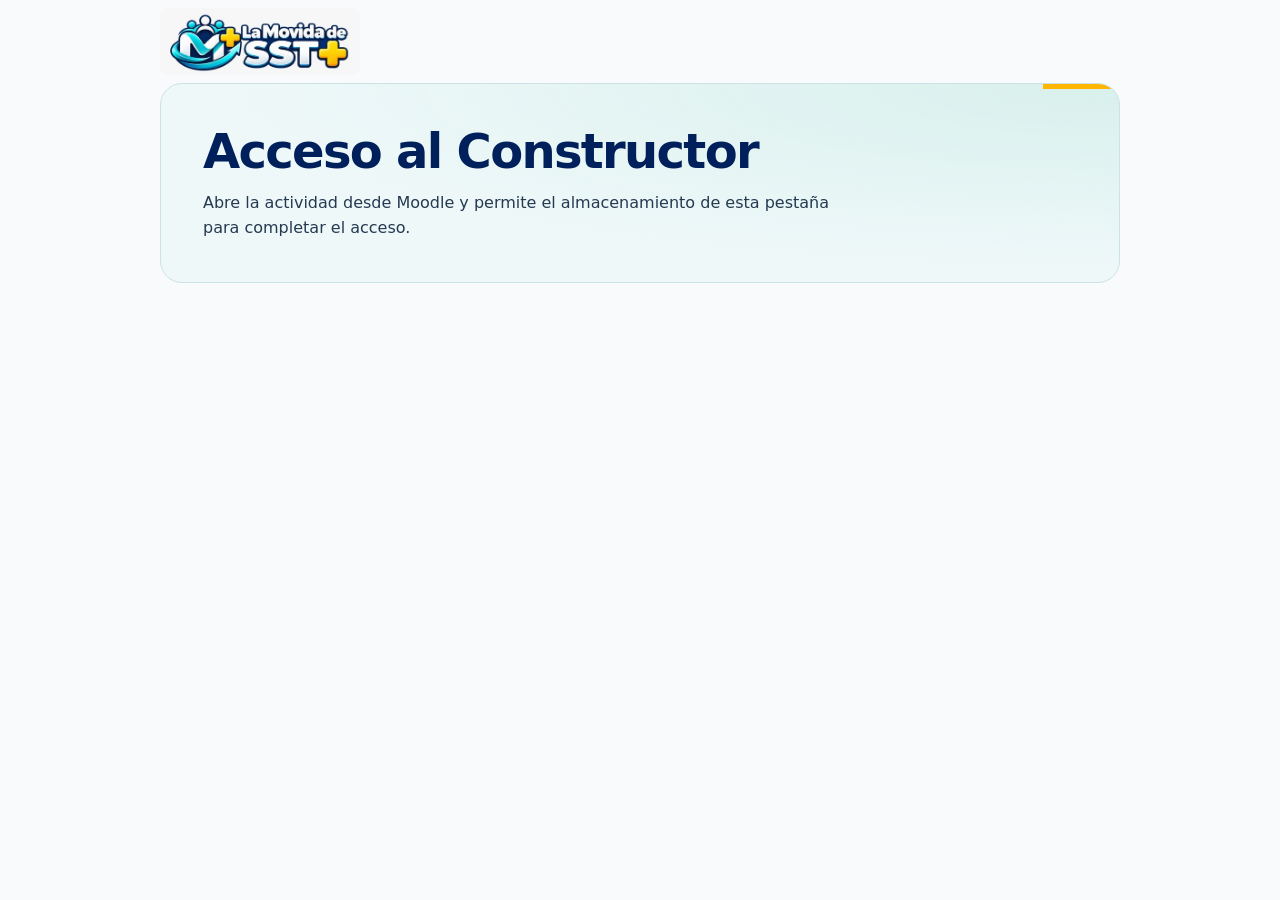
<file: lti-access.html>
<!doctype html>
<html lang="es">
<head>
  <meta charset="utf-8">
  <meta name="viewport" content="width=device-width,initial-scale=1">
  <meta name="referrer" content="strict-origin">
  <meta http-equiv="Content-Security-Policy" content="default-src 'none'; script-src 'self'; style-src 'self'; img-src 'self'; form-action https://edeydaueyxilutczhazm.supabase.co https://movidasst.org; base-uri 'none'">
  <title>Acceso desde Moodle · Constructor de PSST</title>
  <link rel="stylesheet" href="assets/lti.css?v=exposicion-1">
  <script type="module" src="assets/lti-access.mjs?v=bound-1"></script>
</head>
<body>
  <main class="shell">
    <header class="masthead"><img class="brand" src="assets/lti-logo.jpg" alt="La Movida de SST+" width="220" height="73"></header>
    <section class="hero"><h1>Acceso al Constructor</h1><p id="access-status" role="status">Vinculando esta pestaña con Moodle…</p></section>
  </main>
</body>
</html>
</file>
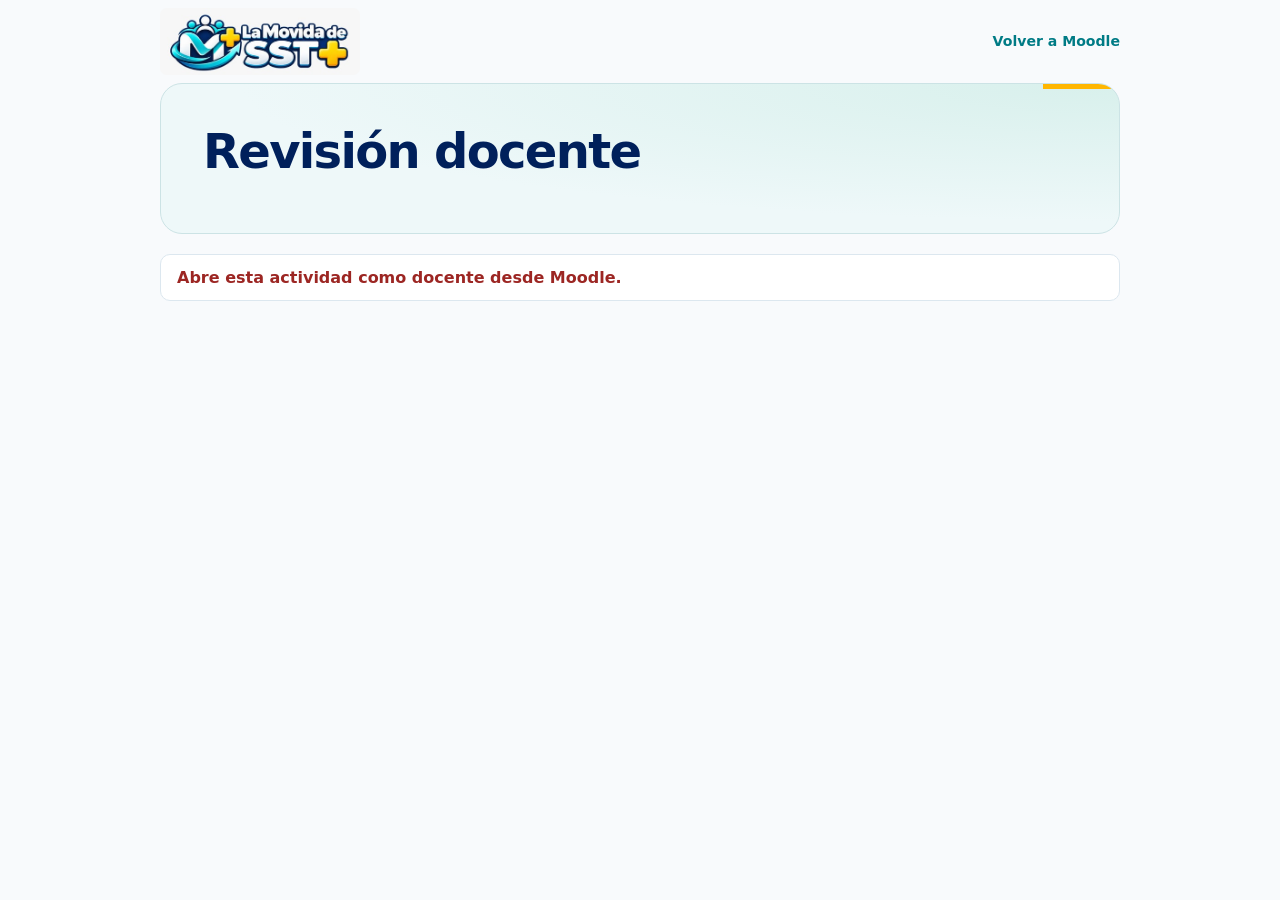
<file: lti-teacher.html>
<!doctype html>
<html lang="es">
<head>
  <meta charset="utf-8">
  <meta name="viewport" content="width=device-width,initial-scale=1">
  <meta name="referrer" content="no-referrer">
  <meta http-equiv="Content-Security-Policy" content="default-src 'none'; img-src 'self'; script-src 'self'; style-src 'self'; connect-src https://edeydaueyxilutczhazm.supabase.co; base-uri 'none'; form-action 'none'">
  <title>Revisión docente · Constructor de PSST</title>
  <link rel="stylesheet" href="assets/lti.css?v=project-2">
  <script src="assets/lti-teacher.mjs?v=acompanamiento-1" type="module"></script>
</head>
<body class="teacher-body">
  <div class="shell">
    <header class="masthead">
      <img class="brand" src="assets/lti-logo.jpg" alt="La Movida de SST+" width="220" height="73">
      <a class="back" href="https://movidasst.org/course/view.php?id=154">Volver a Moodle</a>
    </header>
    <main>
      <div class="hero"><h1>Revisión docente</h1><p id="module"></p></div>
      <p id="teacher-status" class="startup" role="status" aria-live="polite">Verificando el acceso desde Moodle…</p>
      <section id="teacher-list" class="card teacher-card" hidden>
        <h2>Entregas</h2>
        <p class="teacher-metrics" id="teacher-counts"></p>
        <div class="teacher-filters"><label>Estado<select id="delivery-state">
          <option value="">Todas las entregas</option><option value="unreviewed">Por revisar</option>
          <option value="draft">Revisión en borrador</option><option value="pending">Pendientes en Moodle</option>
          <option value="sent">Nota publicada</option></select></label>
          <label>Buscar por proyecto o cuenta<input id="delivery-search" type="search"></label></div>
        <label>Proyecto y revisión<select id="delivery-select"></select></label>
        <p id="empty" hidden>Aún no hay entregas en esta actividad.</p>
      </section>
      <section id="teacher-detail" class="card teacher-card" hidden>
        <h2 id="delivery-title"></h2>
        <p id="delivery-info"></p>
        <details class="module-details"><summary>Comprobaciones automáticas</summary><ul id="auto-checks"></ul></details>
        <details class="module-details"><summary>Contenido de la entrega</summary><div id="snapshot"></div></details>
        <p id="previous-inputs" hidden>Esta entrega anterior conserva sus campos originales. Las nuevas entregas del Módulo 4 incluyen además las fuentes de los módulos anteriores.</p>
        <button type="button" id="download-review" hidden>Descargar entrega en Word</button>
        <form id="teacher-rubric">
          <h2>Rúbrica técnica</h2>
          <p>Asigna de 0 a 10 por criterio. Usa 0 cuando falta evidencia, 5 cuando la evidencia es parcial y 10 cuando es completa y está sustentada.</p>
          <div id="criteria" class="fields"></div>
          <label>Retroalimentación<textarea name="feedback" required maxlength="4000"></textarea></label>
          <p id="grade-total" aria-live="polite"></p>
          <p id="grade-sync"></p><p id="grade-verify-status" role="status"></p>
          <button type="button" id="grade-verify" hidden>Consultar nota en Moodle</button>
          <a class="back" href="https://movidasst.org/grade/report/grader/index.php?id=154" target="_blank" rel="noopener noreferrer">Libro de calificaciones</a>
          <div class="actions"><button type="submit" id="review-save">Guardar borrador de revisión</button>
          <button type="button" id="review-publish" hidden>Publicar nota en Moodle</button></div>
        </form>
      </section>
    </main>
  </div>
</body>
</html>
</file>
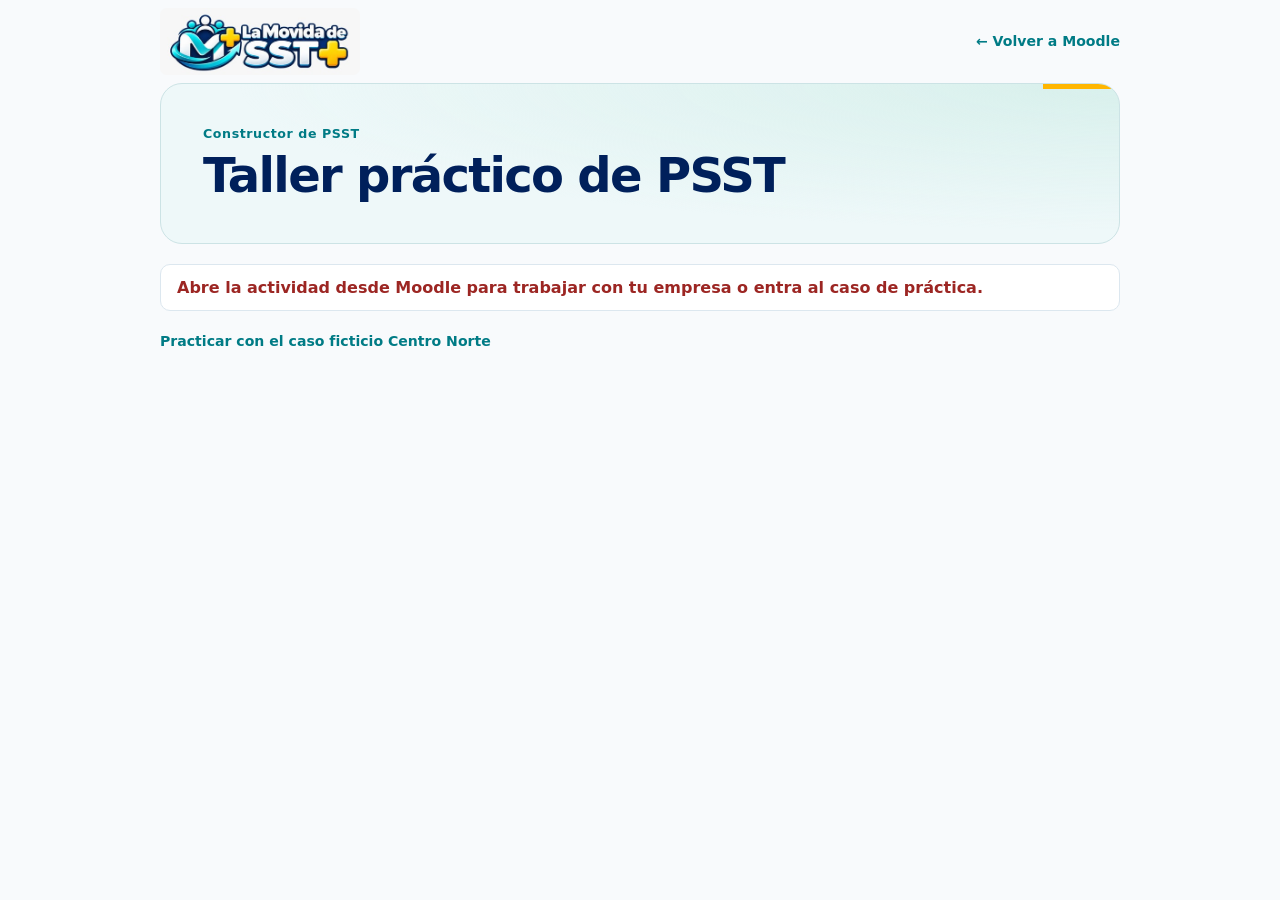
<file: lti.html>
<!doctype html>
<html lang="es">
<head>
  <meta charset="utf-8">
  <meta name="viewport" content="width=device-width,initial-scale=1">
  <meta name="referrer" content="no-referrer">
  <meta http-equiv="Content-Security-Policy" content="default-src 'none'; img-src 'self'; script-src 'self'; style-src 'self'; connect-src https://edeydaueyxilutczhazm.supabase.co; base-uri 'none'; form-action 'none'">
  <title>Constructor de PSST</title>
  <link rel="stylesheet" href="assets/vendor/frappe-gantt/frappe-gantt.css">
  <link rel="stylesheet" href="assets/lti.css?v=gantt-1">
  <script src="assets/lti.mjs?v=iperc-listas-1" type="module"></script>
</head>
<body>
  <div class="shell">
    <header class="masthead">
      <img class="brand" src="assets/lti-logo.jpg" alt="La Movida de SST+" width="220" height="73">
      <a class="back" href="https://movidasst.org/course/view.php?id=154">← Volver a Moodle</a>
    </header>
    <main>
      <div class="hero">
        <p class="eyebrow">Constructor de PSST</p>
        <h1>Taller práctico de PSST</h1>
        <p class="workspace" id="workspace" hidden></p>
      </div>
      <p id="startup" class="startup" role="status" aria-live="polite">Verificando el acceso desde Moodle…</p>
      <p id="practice-entry" hidden><a href="?practica=m1" class="back">Practicar con el caso ficticio Centro Norte</a></p>
      <form id="draft" hidden>
        <section id="practice-panel" class="card builder-panel" hidden aria-label="Caso ficticio">
          <h2>Caso de práctica · Centro Norte</h2>
          <p>Usa datos ficticios. Los avances de práctica se guardan en esta pestaña y quedan separados de las entregas del curso.</p>
          <nav class="actions" aria-label="Módulos de práctica">
            <a href="?practica=m1">1 · Observar el trabajo</a><a href="?practica=m2">2 · Evaluar riesgos</a>
            <a href="?practica=m3">3 · Preparar planes</a><a href="?practica=m4">4 · Integrar el PSST</a>
          </nav>
        </section>
        <div class="receipt" id="receipt" hidden aria-live="polite">
          <p class="receipt-title" id="receipt-title"></p>
          <p id="receipt-detail"></p>
          <button type="button" id="refresh-grade-status">Actualizar estado de la nota</button>
          <div class="actions"><button type="button" id="export-archive" hidden>Descargar Word de la versión entregada</button>
            <button type="button" id="export-archive-package" hidden>Descargar ZIP de la versión entregada</button></div>
        </div>

        <details class="field-workshop">
          <summary>Ejemplo completo · Despacho de mercancía</summary>
          <p>Caso ficticio para consultar mientras elaboras el PSST de tu empresa.</p>
          <ol>
            <li><strong>Módulo 1.</strong> Registra T-01, traslado de pedidos a carga. Recorre la ruta con preparadores y transportista. Documenta el cruce en el croquis E-01 y registra las correcciones de quienes realizan la tarea.</li>
            <li><strong>Módulo 2.</strong> Vincula R-01 con T-01. Describe el posible atropello, los puestos expuestos y el control observado. Si falta comprobar cómo funciona la demarcación durante el relevo, registra quién lo verificará y cuándo.</li>
            <li><strong>Módulo 3.</strong> Programa la separación de rutas en el plan de despacho. Asigna responsable y fechas. Comprueba durante los relevos que peatones y equipos usan rutas separadas.</li>
            <li><strong>Módulo 4.</strong> Registra el acuerdo de rutas y horarios con el transportista en el capítulo VII. Antes de entregar, verifica la cadena T-01, R-01, medida del plan y criterio de eficacia. Si falta acordar la franja de descarga, registra la brecha con responsable y plazo.</li>
          </ol>
        </details>
        <section id="tutorial-overview" class="module-start" aria-label="Guía del módulo"></section>
        <div id="step-controls" class="step-controls" hidden>
          <button type="button" class="quiet-button" id="step-overview">← Guía del módulo</button>
          <p id="step-status" role="status" aria-live="polite"></p>
          <details id="step-menu">
            <summary>Ver todos los pasos</summary>
            <ol id="step-nav"></ol>
          </details>
        </div>

        <fieldset id="m1-mesa" class="card" data-module="m1">
          <legend>Mesa de trabajo y alcance</legend>
          <div id="project-fields" class="fields"></div>
          <div class="step-help">
            <p><strong>Qué hacer.</strong> Define quiénes participan y en qué centro, áreas y turnos trabajarán.</p>
            <p><strong>Por qué importa.</strong> El alcance y la asignación de roles orientan la cobertura y dejan trazabilidad.</p>
            <details><summary>Ejemplo y referencia</summary>
              <p>Centro A · recepción y despacho · equipo de campo y trabajadores de ambos turnos.</p><p class="reference">Reglamento Parcial, art. 81. Guía, capítulos I y III.</p>
            </details>
          </div>
          <p class="section-guide">Delimita dónde harán el levantamiento y cómo se repartirá el trabajo.</p>
          <div class="fields">
            <label>Centro de trabajo<input name="alcance.centro" maxlength="200" placeholder="Planta principal"></label>
            <label>Área, turno y alcance<input name="alcance.area" maxlength="300" placeholder="Recepción de materiales · turno diurno"></label>
            <label class="wide">Integrantes, roles y acuerdos de la mesa<textarea name="mesa.organizacion" maxlength="3000" placeholder="Indica quién coordina, quién observa, quién registra y qué actividad acordaron levantar."></textarea></label>
          </div>
          <section class="organization-builder" aria-labelledby="organization-title">
            <h2 id="organization-title">Organigrama</h2>
            <p>Escribe el nombre de la máxima autoridad. Usa <strong>Agregar debajo</strong> en cada cargo para incorporar las áreas o cargos que le reportan.</p>
            <div class="organization-layout">
              <div class="row-editor" data-editor="estructura"><div data-rows></div>
                <button type="button" data-add>Agregar máxima autoridad</button>
              </div>
              <section class="organization-preview" aria-labelledby="organization-preview-title">
                <h3 id="organization-preview-title">Vista del organigrama</h3>
                <div id="organization-view"></div>
                <button type="button" id="download-org" hidden>Descargar organigrama gráfico (SVG)</button>
              </section>
            </div>
            <details id="organization-support" class="module-details">
              <summary>Importar cargos o anotar el soporte del SSST</summary>
              <p>Pega nombres desde tu documento o abre un archivo TXT. Pon un cargo por línea y usa dos espacios por cada nivel.</p>
              <label>Lista de cargos<textarea id="organization-outline" maxlength="16000" placeholder="Dirección general&#10;  Operaciones&#10;    Despacho&#10;  SSST"></textarea></label>
              <div class="actions"><label class="outline-file">Abrir archivo TXT<input type="file" id="organization-file" accept=".txt,text/plain"></label>
              <button type="button" id="organization-import">Agregar cargos de la lista</button></div>
              <p id="organization-import-status" role="status"></p>
              <label>Referencia del organigrama o estructura del SSST<textarea name="alcance.organigrama" maxlength="500" placeholder="Ej. Organigrama ORG-01, marzo de 2027. El SSST reporta a la Dirección y coordina con el CSSL."></textarea></label>
            </details>
          </section>
        </fieldset>
        <fieldset id="m1-generalidades" class="card" data-module="m1">
          <legend>Redacta las generalidades</legend>
          <p>Usa la información de la entidad y del centro. Completa los datos del centro. En el módulo 4 redactarás la política y los objetivos del PSST con base en el IPERC y los planes.</p>
          <div data-chapter="1"></div>
        </fieldset>
        <fieldset id="m1-inventario" class="card" data-module="m1">
          <legend>Proceso productivo y procesos de trabajo</legend>
          <p class="section-guide">Primero describe qué recibe tu empresa, qué hace y qué bien o servicio entrega. Después usa «Agregar proceso de trabajo vinculado» para registrar cada proceso, por ejemplo recepción o despacho. Desde cada proceso agrega sus tareas observadas.</p>
          <div class="row-editor" data-editor="productivos"><div data-rows></div><button type="button" data-add>Describir el proceso productivo del centro</button></div>
          <div class="step-help">
            <p><strong>Qué hacer.</strong> Describe una vez el proceso productivo del centro. Después identifica cada proceso de trabajo: un conjunto de actividades relacionadas que tiene un inicio, transforma un objeto o presta atención a un sujeto y entrega un resultado. Nómbralo y explica dónde comienza y termina.</p>
            <p><strong>Por qué importa.</strong> El inventario conecta el proceso productivo con el trabajo observado en cada área.</p>
            <details><summary>Ejemplo y referencia</summary>
              <p>Ejemplo: la distribución de mercancía es el proceso productivo. Uno de sus procesos de trabajo es la recepción: empieza al llegar la carga y termina al registrar su ingreso. El objeto son las cajas; el medio es el carro; la actividad incluye descargar y comprobar cantidades. La supervisión asigna el turno, los auxiliares descargan y el encargado registra. Almacenamiento y despacho se describen en fichas propias.</p><p class="reference">NT-04-2023, art. 14.1. Guía e instrumento, capítulo III.</p>
            </details>
          </div>
          <div id="flow-view"></div><button type="button" id="download-flow" hidden>Descargar diagrama en Word</button>
          <details class="module-details builder-panel">
            <summary>Detallar el diagrama por etapas</summary>
            <p>Agrega etapas si necesitas indicar el área, la entrada y la salida de cada una. Puedes ordenarlas con «Subir» y «Bajar».</p>
            <div class="row-editor" data-editor="mapa"><div data-rows></div><button type="button" data-add>Agregar etapa al mapa</button></div>
          </details>
          <div class="row-editor" data-editor="procesos"><div data-rows></div><button type="button" data-add>Agregar proceso de trabajo</button></div>
        </fieldset>
        <fieldset id="m1-proceso" class="card" data-module="m1">
          <legend>Etapas y tareas</legend>
          <div class="step-help">
            <p><strong>Qué hacer.</strong> Agrega las tareas de cada proceso y selecciona el proceso al que pertenecen.</p>
            <p><strong>Por qué importa.</strong> El vínculo sitúa cada observación en su etapa y permite retomarla al evaluar riesgos.</p>
            <details><summary>Ejemplo y referencia</summary>
              <p>T-01 Descarga y T-02 Traslado a estantería se vinculan con P-01 Recepción.</p><p class="reference">NT-04-2023, art. 14.1 y 14.2. Guía e instrumento, capítulo III.</p>
            </details>
          </div>
          <p class="section-guide">Sigue el proceso desde su entrada hasta su salida y selecciona una etapa para observar en detalle.</p>
                    <details class="module-details"><summary>Ficha de campo participativa · cómo conversar en el puesto</summary>
            <p>Acuerda con quien realiza la tarea un momento para observarla. Identifica proceso, tarea, fecha, turno, puesto y fuente.</p>
            <ol><li><strong>Observar.</strong> «Muéstrame cómo empieza esta tarea y cómo sabes que terminó». Anota qué se hace, sobre qué o quién y con qué medios.</li>
            <li><strong>Conversar.</strong> «¿Quién hace cada parte? ¿Qué cambia cuando llega más trabajo o cambia el turno?». Registra lo que aporta la persona.</li>
            <li><strong>Devolver.</strong> Lee tu descripción y pregunta «¿Qué cambiarías o qué me faltó ver?». Anota la confirmación o corrección, ajusta la descripción y deja lo pendiente para otra observación.</li></ol>
            <a download="Ficha_de_campo_PSST.pdf" href="[data-uri]">Descargar ficha de campo en PDF · 1 página</a>
          </details>
          <div class="row-editor" data-editor="tareas"><div data-rows></div><button type="button" data-add>Agregar tarea</button></div>
          <details class="module-details">
            <summary>Ficha de levantamiento anterior</summary>
<div class="fields">
            <label>Proceso piloto<input name="flujo.proceso" maxlength="200" placeholder="Recepción y almacenamiento de materiales"></label>
            <label>Referencia al mapa o diagrama de flujo<input name="flujo.referencia" maxlength="500" placeholder="E01 · Diagrama de recepción"></label>
            <label class="wide">Secuencia del proceso<textarea name="flujo.secuencia" maxlength="4000" placeholder="Recepción → verificación → traslado → almacenamiento. Indica entradas, etapas y salidas según lo observado."></textarea></label>
            <label class="wide">Etapa y tarea seleccionada<input name="tarea.etapa" maxlength="200" placeholder="Traslado de materiales · movimiento hasta estantería"></label>
            <label class="wide">Cómo se ejecuta la tarea<textarea name="tarea.descripcion" maxlength="6000" placeholder="Describe los pasos reales, quién interviene, qué materiales y equipos usa y qué cambia entre turnos o situaciones."></textarea></label>
          </div>
                  </details>
        </fieldset>
        <fieldset id="m1-participacion" class="card" data-module="m1">
          <legend>Participación de los trabajadores</legend>
          <details class="field-workshop">
            <summary>Guía para recoger y usar los aportes</summary>
            <p><strong>Observa y contrasta el trabajo real.</strong> Recorre con quienes ejecutan la tarea. Incluye puestos, turnos y condiciones diferentes, como relevo, limpieza, mantenimiento y cambios de ritmo. Pregunta «¿qué cambia aquí?» y «¿qué hace difícil aplicar el procedimiento?». Escribe qué viste, qué te contaron y qué falta contrastar.</p>
<p><strong>Devuelve y sistematiza.</strong> Lee la descripción a quienes participaron. Conserva las diferencias entre turnos y registra la corrección acordada. Codifica cada aporte y relaciónalo con proceso, tarea, grupo y evidencia. Usa la ficha de campo y registra el resultado en «Aportes, acuerdos y puntos por verificar».</p>
<p><strong>Art. 14.1.2 y 14.2.1.</strong> Documenta el aporte de quienes trabajan y el acta de identificación del proceso de trabajo con participación del CSSL.</p>
            <button type="button" data-participation-format>Descargar hoja de participación en Word</button>
            <p><a href="https://tugacetaoficial.com/leyes/resolucion-n-648-norma-tecnica-programa-de-seguridad-y-salud-en-el-trabajo-nt04-2023/" target="_blank" rel="noopener noreferrer">Consultar NT-04-2023</a></p>
          </details>
          <div class="step-help">
            <p><strong>Qué hacer.</strong> Registra cómo consultaste a quienes ejecutan las tareas y documenta la asamblea cuando corresponda.</p>
            <p><strong>Por qué importa.</strong> La experiencia de los trabajadores permite contrastar la descripción y respaldar su validación.</p>
            <details><summary>Ejemplo y referencia</summary>
              <p>E02 · El turno nocturno indicó que también recibe materiales devueltos.</p><p class="reference">NT-04-2023, arts. 7, 8 y 14.1.3.</p>
            </details>
          </div>
          <p class="section-guide">Registra cómo consultaste a quienes realizan la tarea y qué información aportaron al levantamiento.</p>
          <div class="fields">
            <label>Método y fecha de participación<input name="mesa.metodo" maxlength="300" placeholder="Conversación durante el recorrido · 03/12/2026"></label>
            <label>Referencia al registro de participación<input name="mesa.referencia" maxlength="500" placeholder="E02 · Minuta o registro de aportes"></label>
            <label class="wide">Asamblea general y evidencia de validación<textarea name="mesa.asamblea" maxlength="3000" placeholder="Fecha, referencia del acta, número de trabajadores de nómina y asistencia o aprobación registrada. Si está pendiente, indícalo."></textarea></label>
            <label class="wide">Aportes, acuerdos y puntos por verificar<textarea name="mesa.aportes" maxlength="6000" placeholder="Resume qué aclararon o corrigieron los trabajadores y qué quedó pendiente de confirmar."></textarea></label>
          </div>
        </fieldset>
        <fieldset id="m1-evidencias" class="card" data-module="m1">
          <legend>Bitácora y evidencias</legend>
          <div class="step-help">
            <p><strong>Qué hacer.</strong> Relaciona cada hallazgo con su fuente y deja por escrito lo que aún falta verificar.</p>
            <p><strong>Por qué importa.</strong> El equipo podrá reconstruir qué se observó y con qué respaldo.</p>
            <details><summary>Ejemplo y referencia</summary>
              <p>E03 · Recorrido del 03/12 · croquis de recepción · pendiente validar el turno nocturno.</p><p class="reference">NT-04-2023, art. 14. Guía e instrumento, capítulo III.</p>
            </details>
          </div>
          <p class="section-guide">Relaciona lo observado con su fuente y deja preparado lo que revisarás en el Módulo 2.</p>
          <div class="fields">
            <label>Referencia a la bitácora<input name="bitacora.referencia" maxlength="500" placeholder="E03 · Bitácora de visitas"></label>
            <label>Horas de trabajo documentadas<input name="bitacora.horas" type="number" min="0" step="any"></label>
            <label class="wide">Registro de evidencias<textarea name="bitacora.evidencias" maxlength="4500" placeholder="Código, fecha, fuente y qué respalda. Puedes referenciar observaciones, minutas, croquis o videos del proceso de trabajo."></textarea></label>
            <label class="wide">Pendientes para el Módulo 2<textarea name="bitacora.pendientes" maxlength="3000" placeholder="Indica qué etapa, condición o información queda por revisar y cómo planeas verificarla."></textarea></label>
          </div>
          <div class="row-editor" data-editor="campo"><div data-rows></div><button type="button" data-add>Agregar registro de campo</button></div>
          <p id="field-hours" class="reference" aria-live="polite"></p>
        </fieldset>

        <fieldset class="card" data-module="m2" hidden disabled>
          <legend>Alcance y método</legend>
          <div class="step-help">
            <p><strong>Qué hacer.</strong> Indica qué procesos revisarás y con qué método valorarás sus riesgos.</p>
            <p><strong>Por qué importa.</strong> El alcance y el método permiten interpretar y comparar las valoraciones de manera consistente.</p>
            <details><summary>Ejemplo y referencia</summary>
              <p>Se revisan recepción y despacho. La valoración queda pendiente si falta medir la exposición.</p><p class="reference">LOPCYMAT, art. 62. Reglamento Parcial, art. 82.</p>
            </details>
          </div>
          <p><strong>Entregable.</strong> Matriz con hallazgos codificados (R-01, R-02…), evidencia y evaluaciones pendientes. Usa esos códigos en el Módulo 3.</p>
          <p class="reference">LOPCYMAT, art. 62. Reglamento Parcial, art. 82. NT-04-2023, art. 14.</p>
          <div class="fields">
            <label>Proceso y alcance<input name="m2.etapa" maxlength="300" required></label>
            <label>Método de evaluación empleado<input name="m2.metodo" maxlength="300" placeholder="Instrumento, versión y criterios aplicados"></label>
            <label class="wide">Observaciones generales<textarea name="m2.procesos" maxlength="4000" placeholder="Registra cómo identificaste los procesos peligrosos y quiénes participaron."></textarea></label>
          </div>
        </fieldset>
        <fieldset class="card" data-module="m2" hidden disabled>
          <legend>Matriz inicial de riesgos</legend>
          <div class="step-help">
            <p><strong>Qué hacer.</strong> Agrega cada hallazgo por separado y selecciona la tarea de M1 cuando esté disponible.</p>
            <p><strong>Por qué importa.</strong> Así podrás justificar qué exposición se observó, qué control existe y qué acción corresponde.</p>
            <details><summary>Ejemplo y referencia</summary>
              <p>R-01 · T-02 · cruce de equipo móvil y peatones · croquis E01 · validar en segundo turno.</p><p class="reference">NT-04-2023, art. 14. Instrumento, capítulo III.</p>
            </details>
          </div>
          <p class="section-guide">Agrega una fila por hallazgo. Registra los controles que observaste y lo que queda pendiente de verificar.</p>
          <details class="module-details"><summary>Ficha de evaluación</summary>
            <p>Registra la tarea, la condición observada y las personas expuestas. Identifica los controles, sustenta la valoración y documenta qué queda por medir. Al elegir una medida, considera primero el control en la fuente.</p>
            <a href="https://medicinalaboraldevenezuela.com.ve/archivo/LOPCYMAT.pdf#page=32" target="_blank" rel="noopener noreferrer">Consultar LOPCYMAT, art. 62</a>
          </details>
          <details class="module-details"><summary>Estado de las tareas evaluadas</summary>
            <p>Registra qué tareas ya revisaste y qué falta verificar. Usa códigos de evidencia y evita datos personales en las referencias.</p>
            <div class="row-editor" data-editor="verificacion"><div data-rows></div><button type="button" data-add>Agregar revisión de tarea</button></div>
          </details>
          <template id="iperc-guide">
            <details class="field-workshop">
              <summary>Evaluar esta tarea paso a paso</summary>
              <p>Usa la matriz 5 × 5 de La Movida con ISO 45002:2023 como orientación. Selecciona probabilidad y consecuencia de 1 a 5. El Constructor calcula P × C para el riesgo inicial y el residual. Consulta los descriptores y niveles en la <a href="https://pp.movidasst.com/" target="_blank" rel="noopener noreferrer">aplicación IPERC del curso</a>.</p>
              <p>Describe el proceso, la tarea y el elemento de trabajo. Distingue proceso peligroso, peligro, evento y exposición. Sustenta P y C con evidencia. Identifica el factor de protección y reevalúa con la misma escala. El residual se considera previsto hasta verificar la eficacia del control.</p>
              <details><summary>Ejemplo resuelto · Cruce en despacho</summary>
                <p>Durante el relevo, un montacargas y dos preparadores comparten un cruce. El posible daño es un atropello. En el recorrido de la mañana se observó una línea pintada. Para el relevo todavía falta verificar si evita la coincidencia.</p>
                <p>En este ejemplo, el método de la empresa considera prioritaria una trayectoria compartida con posible lesión grave cuando se confirma que las personas y el equipo coinciden. El SSST observa el relevo y documenta esa coincidencia en E-02. Con ese dato justifica la prioridad. Si aún no ha observado el relevo, deja pendiente la valoración y programa la observación.</p>
                <p>Medida propuesta: separar físicamente las rutas. Criterio de eficacia: en los relevos observados después del cambio, peatones y equipos circulan por rutas separadas. Registrar turnos y resultados, y revisar la medida si persiste algún cruce.</p>
              </details>
            </details>
          </template>
          <div id="risk-help"></div>
          <div id="incoming-tasks" class="builder-panel"></div>
          <div class="row-editor" data-editor="m2"><div data-rows></div><button type="button" data-add>Agregar riesgo</button></div>
          <section class="builder-panel" id="exposure-panel" aria-labelledby="exposure-title">
            <h2 id="exposure-title">Puestos de trabajo y personas expuestas</h2>
            <p>Registra una fila por hallazgo, puesto, área y turno. Distingue personal propio, contratistas, visitantes u otros grupos cuando corresponda.</p>
            <details class="field-workshop">
              <summary>Cómo contar a las personas expuestas</summary>
              <ol><li>Abre la tarea de origen y confirma qué puestos realizan el trabajo o pueden estar expuestos en esa zona.</li>
                <li>Confirma cuántas personas hay por puesto y turno con el responsable, el reparto de turnos o la observación. Si falta el dato, deja la cantidad pendiente y registra a quién consultar.</li>
                <li>Describe con qué frecuencia y por cuánto tiempo ocurre la exposición. Una persona puede figurar en más de un hallazgo, así que estas cantidades no se suman como dotación general.</li></ol>
              <p><strong>Ejemplo.</strong> R-01 · Despacho · Relevo. Preparadores de pedidos: 4 personas del turno de mañana. Transportistas contratistas: 2 personas durante el relevo. Registra ambos grupos en filas distintas y documenta la fuente.</p>
              <p><a href="https://www.iso.org/es/contents/data/standard/07/66/76619.html" target="_blank" rel="noopener noreferrer">ISO 45002:2023 · Orientación</a> ·
              <a href="https://tugacetaoficial.com/leyes/resolucion-n-648-norma-tecnica-programa-de-seguridad-y-salud-en-el-trabajo-nt04-2023/" target="_blank" rel="noopener noreferrer">NT-04-2023 · Artículo 14</a></p>
            </details>
            <div class="row-editor" data-editor="expuestos"><div data-rows></div><button type="button" data-add>Agregar puesto o grupo expuesto</button></div>
          </section>
          <details class="module-details">
            <summary>Matriz de una versión anterior o archivo de referencia</summary>
            <label>Referencia o matriz previa<textarea name="m2.matriz" maxlength="8000"></textarea></label>
            <label>Evaluaciones pendientes<textarea name="m2.pendientes" maxlength="3000"></textarea></label>
            <label>Referencias de campo y participación<textarea name="m2.evidencia" maxlength="2000"></textarea></label>
          </details>
        </fieldset>

        <fieldset id="m2-cierre" class="card" data-module="m2" hidden disabled>
          <legend>Prepara el cierre del diagnóstico</legend>
          <details class="field-workshop">
            <summary>Guía para recoger y usar los aportes</summary>
            <p><strong>Consulta por puesto y turno.</strong> Presenta el escenario y la evidencia a quienes realizan la tarea. Pregunta si cambian la exposición o los controles. Registra qué dato corrigieron y si cambió una prioridad. Usa los códigos de tarea, hallazgo y aporte.</p>
<p><strong>Validación y constancia.</strong> Para la información del diagnóstico, registra la asamblea general con trabajadores y delegados y la aprobación por el 50 % + 1 de la nómina general, conforme al art. 14.1.3. Documenta convocatoria, nómina a la fecha, asistencia, votos a favor, resultado y referencia del acta. Los aportes técnicos y el registro de la decisión de la asamblea tienen sus propios soportes.</p>
            <button type="button" data-participation-format>Descargar hoja de participación en Word</button>
            <p><a href="https://tugacetaoficial.com/leyes/resolucion-n-648-norma-tecnica-programa-de-seguridad-y-salud-en-el-trabajo-nt04-2023/" target="_blank" rel="noopener noreferrer">Consultar NT-04-2023</a></p>
          </details>
          <p>Usa la descripción de M1 y la matriz de este módulo para preparar la validación. Si todavía falta la asamblea, registra el estado y quién dará seguimiento.</p>
          <div class="fields">
            <label class="wide">Resumen de hallazgos y prioridades<textarea name="m2.sintesis" maxlength="2400" placeholder="Indica los códigos que requieren atención inmediata y los que necesitan verificación antes de planificar."></textarea></label>
            <label class="wide">Validación del diagnóstico<textarea name="m2.validacionDiagnostico" maxlength="2400" placeholder="Registra fecha, acta, nómina general, asistencia y resultado de aprobación si constan. Si está pendiente, indica responsable y fecha prevista."></textarea></label>
          </div>
          <div id="diagnosis-summary"></div>
        </fieldset>

        <fieldset class="card" data-module="m3" hidden disabled>
          <legend>Ficha del plan · Artículo 17</legend>
          <details class="field-workshop">
            <summary>Guía para recoger y usar los aportes</summary>
            <p><strong>Diseña la medida con quienes la aplicarán.</strong> Recorre la tarea con personal de los turnos afectados y revisa alternativas con los delegados. Pregunta qué impediría aplicar la medida y cómo se comprobaría. Incorpora en la ficha el código del aporte, el cambio introducido y la evidencia esperada.</p>
<p><strong>Arts. 17 y 18.</strong> Registra por separado la revisión y aprobación de los planes por el CSSL y los delegados. En inspecciones incorpora los participantes previstos por la norma. En monitoreo de riesgos documenta la intervención del CSSL. En vigilancia de la salud registra la participación de los delegados y usa información agregada.</p>
            <button type="button" data-participation-format>Descargar hoja de participación en Word</button>
            <p><a href="https://tugacetaoficial.com/leyes/resolucion-n-648-norma-tecnica-programa-de-seguridad-y-salud-en-el-trabajo-nt04-2023/" target="_blank" rel="noopener noreferrer">Consultar NT-04-2023</a></p>
          </details>
          <div class="step-help">
            <p><strong>Qué hacer.</strong> Crea una ficha por plan. Declara objetivo, meta, alcance, frecuencia, responsables, procedimiento, instrumentos y recursos.</p>
            <p><strong>Por qué importa.</strong> La ficha explica qué se hará y permite revisar si el plan responde a los procesos peligrosos identificados.</p>
            <details><summary>Ejemplo y referencia</summary>
              <p>PL-01 · Inspecciones en recepción. Meta: verificar los puntos de cruce previstos. Instrumento: lista de inspección.</p><p class="reference">NT-04-2023, art. 17.</p>
            </details>
          </div>
          <div id="incoming-risks" class="builder-panel"></div>
          <div class="row-editor" data-editor="planes"><div data-rows></div><button type="button" data-add>Agregar plan</button></div>
        </fieldset>
        <fieldset class="card" data-module="m3" hidden disabled>
          <legend>Cobertura de los planes · Artículo 18</legend>
          <div class="step-help">
            <p><strong>Qué hacer.</strong> Revisa los componentes de los planes y documenta los pendientes o el sustento que corresponda.</p>
            <p><strong>Por qué importa.</strong> Un plan prioritario puede atender varios hallazgos. La cobertura se revisa además por familia de plan.</p>
            <details><summary>Ejemplo y referencia</summary>
              <p>La ficha de inspecciones ya existe. El cronograma de atención preventiva sigue por desarrollar.</p><p class="reference">NT-04-2023, art. 18. Reglamento Parcial, art. 82. Guía e instrumento, capítulo IV.</p>
            </details>
          </div>
          <p class="reference"><a class="back" href="https://www.piensosst.com/wp-content/uploads/2025/03/GO-NT-04-2023.pdf#page=8" target="_blank" rel="noopener noreferrer">Consultar la NT-04-2023, artículos 17 y 18</a></p>
          <div id="plan-coverage"></div>
          <label>Brechas de cobertura y sustento<textarea name="m3.cobertura" maxlength="6000" placeholder="Indica qué componentes están por desarrollar y sustenta la situación de los que requieren aclaración."></textarea></label>
        </fieldset>
        <fieldset class="card" data-module="m3" hidden disabled>
          <legend>Actividades de los planes</legend>
          <div class="step-help">
            <p><strong>Qué hacer.</strong> Selecciona el plan y el hallazgo que atiende la actividad. Asigna responsable y meses.</p>
            <p><strong>Por qué importa.</strong> Un plan puede tener varias actividades. La relación permite seguir el hallazgo hasta su control.</p>
            <details><summary>Ejemplo y referencia</summary>
              <p>PL-01 → inspeccionar el cruce R-01 → febrero a marzo → registro de inspección.</p><p class="reference">NT-04-2023, arts. 17 y 18.</p>
            </details>
          </div>
          <p><strong>Entregable.</strong> Planes vinculados con los hallazgos y cronograma 2027.</p>
          <p class="reference">Reglamento Parcial, art. 82. NT-04-2023, arts. 17 y 18. Instrumento de revisión, capítulo IV.</p>
          <p><strong>Formación.</strong> Para revisar las horas por persona, usa el mismo nombre de grupo e indica las horas de cada actividad. Si una actividad abarca varios trimestres, consigna las horas por persona en cada trimestre.</p>
          <div id="action-help"></div>
          <details class="module-details builder-panel" id="execution-panel">
            <summary>Seguimiento de ejecución y eficacia</summary>
            <p>Abre una actividad para registrar su ejecución. Si cambió la fecha, registra la reprogramación; las fechas previstas originales quedan en la ficha.</p>
            <div id="execution-board"></div>
            <button type="button" id="download-tracking">Descargar seguimiento en Excel</button>
          </details>
          <div class="row-editor" data-editor="m3"><div data-rows></div><button type="button" data-add>Agregar actividad</button></div>
        </fieldset>
        <fieldset class="card" data-module="m3" hidden disabled>
          <legend>Carta Gantt 2027</legend>
          <div class="step-help">
            <p><strong>Qué hacer.</strong> Verifica fechas, solapamientos, responsables y disponibilidad de recursos.</p>
            <p><strong>Por qué importa.</strong> El cronograma ayuda a coordinar la ejecución y a comprobar avances durante el año.</p>
            <details><summary>Ejemplo y referencia</summary>
              <p>Febrero: levantamiento. Marzo: verificación del hallazgo. Ambos deben verse en la fila correspondiente.</p><p class="reference">NT-04-2023, arts. 17 y 18. Guía, capítulo IV.</p>
            </details>
          </div>
          <p class="section-guide">El cronograma se actualiza al completar los meses de inicio y cierre de cada actividad.</p>
          <div class="gantt-controls actions">
            <label>Escala del cronograma<select id="gantt-scale"><option value="Month">Mes</option><option value="Week">Semana</option><option value="Year">Año</option></select></label>
            <button type="button" id="print-gantt">Imprimir carta Gantt</button>
          </div>
          <p class="gantt-help">Selecciona una barra o el botón de la tabla para abrir la ficha. Actualiza fechas, estado y evidencias allí; para reprogramar conserva las fechas originales e indica las nuevas y el motivo. Acceso exclusivo desde la actividad de Moodle del taller.</p>
          <div id="gantt-chart" aria-label="Cronograma interactivo 2027"></div>
          <p class="gantt-help">Estados: pendiente (gris), en curso (azul), ejecutada (verde) y reprogramada (ámbar). El color indica el estado declarado, no la eficacia de la medida.</p>
          <div id="gantt-view" class="gantt-view"></div>
          <p>La carta se genera con las fechas previstas, incluso para actividades pendientes. Registra quién se encargará y actualiza el estado a medida que avance.</p>
          <h3>Plan anual de capacitación 2027</h3><p>Revisa los puestos y turnos identificados en la evaluación. Añade las poblaciones que falten. Cada trimestre requiere al menos 16 horas programadas por persona.</p><datalist id="training-populations"></datalist><div id="annual-hours"></div><div class="fields"><label class="wide">Grupos de formación previstos (uno por línea)<textarea name="m3.gruposFormacion" maxlength="2000"></textarea></label></div>
          <div id="gantt-filters" class="fields">
            <label>Centro<select id="filter-center"></select></label><label>Plan<select id="filter-plan"></select></label>
            <label>Responsable<select id="filter-owner"></select></label>
          </div>
          <button id="export-excel" type="button">Descargar carta Gantt en Excel</button>
          <details class="module-details">
            <summary>Otros formatos de descarga</summary>
            <div class="actions"><button id="export-gantt" type="button">Descargar carta Gantt (HTML)</button>
            <button id="export-plans-gantt" type="button">Descargar planes y carta Gantt</button></div>
          </details>
          <details class="module-details">
            <summary>Planes y cronograma de una versión anterior</summary>
            <label>Planes prioritarios<textarea name="m3.planes" maxlength="8000"></textarea></label>
            <label>Referencia al cronograma<textarea name="m3.gantt" maxlength="2000"></textarea></label>
            <label>Responsables<textarea name="m3.responsables" maxlength="2000"></textarea></label>
            <label>Recursos<textarea name="m3.recursos" maxlength="2000"></textarea></label>
            <label>Seguimiento<textarea name="m3.seguimiento" maxlength="2000"></textarea></label>
          </details>
        </fieldset>

        <fieldset id="m3-inversion" class="card" data-module="m3" hidden disabled>
          <legend>Plan anual de inversión 2027</legend>
          <p>Vincula cada gasto a su plan. Escribe la cantidad y el costo por unidad para calcular el importe.</p>
          <div class="row-editor" data-editor="inversion"><div data-rows></div><button type="button" data-add>Agregar partida</button></div>
          <div id="annual-budget"></div><label>Revisión de recursos por el SSST y el CSSL<textarea name="m3.revisionInversion" maxlength="2200" placeholder="Registra la fuente de los precios, qué recursos están disponibles y el acta o la revisión pendiente."></textarea></label>
        </fieldset>

        <fieldset class="card" data-module="m4" hidden disabled>
          <legend>Fuentes e introducción del PSST</legend>
          <div class="step-help">
            <p><strong>Qué hacer.</strong> Comprueba qué registros se incorporan al PSST y redacta la introducción.</p>
            <p><strong>Por qué importa.</strong> El borrador conserva la procedencia de los datos y deja visible lo que falta completar.</p>
            <details><summary>Ejemplo y referencia</summary>
              <p>M1 y M2 tienen entrega; M3 aún usa su borrador guardado. Registra la diferencia en la revisión.</p><p class="reference">LOPCYMAT, art. 61. Reglamento Parcial, arts. 80–82.</p>
            </details>
          </div>
          <div class="integration-panel">
            <h2>Fuentes y documento de trabajo</h2>
            <div id="integration-sources"></div>
            <div class="fields" id="dossier-fields">
              <label>Estado del expediente<select name="m4.estadoExpediente"><option value="">Borrador del taller</option>
                <option value="borrador">Borrador del taller</option><option value="revision">Revisión interna</option>
                <option value="preparacion">Preparación para consignación</option></select></label>
              <label class="wide">Responsable, fecha y soportes de la revisión<textarea name="m4.referenciaExpediente" maxlength="1400"></textarea></label>
            </div>
          </div>
          <p class="reference">LOPCYMAT, art. 61. Reglamento Parcial, arts. 80–82. Orden de capítulos según el instrumento de revisión.</p>
          <p class="section-guide">Completa cada apartado con un texto breve o una referencia precisa al documento que lo desarrolla. Lo que quede vacío aparecerá como pendiente en la descarga.</p>
          <label>Introducción del PSST<textarea name="m4.introduccion" maxlength="2000" placeholder="Presenta el centro de trabajo, la finalidad del PSST, cómo se elaboró y las fuentes que integra."></textarea></label>
        </fieldset>
        <fieldset class="card" data-module="m4" hidden disabled>
          <legend>Capítulo III · Diagnóstico</legend>
          <div class="step-help">
            <p><strong>Qué hacer.</strong> Revisa los procesos y las tareas de M1 y las prioridades de la matriz IPERC de M2.</p>
            <p><strong>Por qué importa.</strong> El diagnóstico sustenta las medidas y los planes que revisarás en el paso siguiente.</p>
            <details><summary>Ejemplo y referencia</summary>
              <p>En el capítulo III vincula P-01, T-02 y R-01 con el organigrama, los diagramas y las evidencias.</p><p class="reference">Guía de Elaboración e instrumento, capítulos I a III.</p>
            </details>
          </div>
          <div class="chapter-grid">
            <details class="module-details">
              <summary>Capítulo III · Revisa el diagnóstico de M1 y M2</summary>
              <div data-chapter="3"></div>
              <label>Notas generales o referencia adicional<textarea name="m4.cap3" maxlength="1500"></textarea></label>
            </details>
          </div>
        </fieldset>
        <fieldset class="card" data-module="m4" hidden disabled>
          <legend>Capítulos IV a VI</legend>
          <div class="step-help">
            <p><strong>Qué hacer.</strong> Integra planes, investigación y carta compromiso. Relaciona procedimientos y formularios.</p>
            <p><strong>Por qué importa.</strong> Así el programa documenta cómo se ejecutan los planes y quién se compromete con su cumplimiento.</p>
            <details><summary>Ejemplo y referencia</summary>
              <p>En el capítulo IV identifica PL-01 y su cronograma; en el V referencia los formatos de investigación.</p><p class="reference">NT-04-2023, arts. 17–22. Guía e instrumento, capítulos IV a VI.</p>
            </details>
          </div>
          <div class="chapter-grid">
            <details class="module-details">
              <summary>Capítulo IV · Revisa los planes de M3</summary>
              <div data-chapter="4"></div>
              <label>Notas generales o referencia adicional<textarea name="m4.cap4" maxlength="1500"></textarea></label>
            </details>
            <details class="module-details" open>
              <summary>Capítulo 5 · Investigación de accidentes y enfermedades ocupacionales</summary>
              <p><strong>Accidentes de trabajo.</strong> Redacta cómo actuará tu empresa cuando ocurra un accidente. Puedes preparar este procedimiento aunque nunca haya ocurrido uno.</p>
              <ol>
                <li><strong>Redacta el procedimiento.</strong> Abre «Redactar con los datos de tu entidad» debajo del apartado de accidentes. Completa los pasos y pulsa «Incorporar texto al apartado». El texto queda editable y se incluye en el capítulo V.</li>
                <li><strong>Prepara el anexo.</strong> Descarga la ficha editable, adáptala a la empresa y registra su código, versión y ubicación en «Formatos y registros». Conserva los expedientes personales en el archivo de la empresa.</li>
              </ol>
              <button type="button" id="download-accident-format">Descargar ficha de investigación en Word</button>
              <details class="module-details"><summary>Ejemplo del taller · La banda en movimiento</summary>
                <p>En una investigación de una lesión durante la limpieza de una banda, pregunta por separado a cada testigo «¿Qué viste al comenzar la limpieza?». Distingue lo observado de lo que te contaron y anota qué queda por comprobar.</p>
                <p>Si se confirma que la banda estaba en movimiento, parte del contacto y pregunta qué hechos tuvieron que coincidir. Contrasta la secuencia con los registros del equipo y con quienes realizaron la tarea. Si se demuestra una falla de una barrera, asigna una medida y define cómo comprobarás su eficacia en el puesto.</p>
                <a href="https://movidasst.github.io/investiga/" target="_blank" rel="noopener noreferrer">Practicar con el simulador Expediente MAC</a>
              </details>
              <div data-chapter="5"></div>
              <label>Notas generales o referencia adicional<textarea name="m4.cap5" maxlength="1500"></textarea></label>
            </details>
            <details class="module-details">
              <summary>Capítulo 6 · Compromiso de cumplimiento</summary>
              <div data-chapter="6"></div>
              <label>Modelo de carta<select id="letter-kind"><option value="entidad">Entidad de trabajo o contratista</option><option value="asociacion">Asociación o cooperativa</option></select></label>
              <p><button id="compose-letter" type="button">Preparar la carta con mis datos</button></p>
              <label>Carta compromiso o referencia<textarea name="m4.compromiso" maxlength="3000"></textarea></label>
              <label>Notas generales o referencia adicional<textarea name="m4.cap6" maxlength="1500"></textarea></label>
            </details>
          </div>
        </fieldset>
        <fieldset class="card" data-module="m4" hidden disabled>
          <legend>Capítulos VII y VIII</legend>
          <div class="step-help">
            <p><strong>Qué hacer.</strong> Documenta las consideraciones aplicables y define cómo se evaluará el programa.</p>
            <p><strong>Por qué importa.</strong> Los indicadores y la revisión periódica permiten reconocer brechas y ajustar acciones.</p>
            <details><summary>Ejemplo y referencia</summary>
              <p>Revisión trimestral del cronograma y del cierre de hallazgos, con responsable y registro de acuerdos.</p><p class="reference">Guía e instrumento, capítulos VII y VIII.</p>
            </details>
          </div>
          <div class="chapter-grid">
            <details class="module-details" open>
              <summary>Capítulo 7 · Otras consideraciones para la elaboración del PSST</summary>
              <div data-chapter="7"></div>
              <h3>Coordinación con contratistas</h3>
              <p>Agrega una ficha por obra o servicio. Con la persona que coordina por la otra empresa, identifica el trabajo que coincide en lugar y horario, selecciona el hallazgo del módulo 2 y acuerda qué hará cada parte. Puedes descargar cada ficha en Word. Si no intervienen terceros, explica el motivo en el apartado de contratación.</p>
              <details class="field-workshop"><summary>Ejemplo · Descarga de mercancía en despacho</summary>
                <p><strong>Antes.</strong> La jefatura de despacho y la coordinación del transporte acuerdan la franja de descarga, la zona de espera y quién confirma que la ruta está disponible.</p>
                <p><strong>Durante.</strong> Despacho verifica la separación entre peatones y equipos. Si cambia la maniobra, el transportista la detiene y avisa a despacho para acordar las condiciones de reinicio.</p>
                <p><strong>Al cierre.</strong> Ambas partes revisan las incidencias. Si hubo un cruce imprevisto, registran el lugar, el responsable de corregirlo, el plazo y cómo comprobarán la corrección en la próxima descarga.</p>
              </details>
              <div class="row-editor" data-editor="contratistas"><div data-rows></div><button type="button" data-add>Agregar obra o servicio</button></div>
              <label>Notas generales o referencia adicional<textarea name="m4.cap7" maxlength="1500"></textarea></label>
            </details>
            <details class="module-details">
              <summary>Capítulo 8 · Evaluación del programa</summary>
              <div data-chapter="8"></div>
              <div class="row-editor" data-editor="indicadores"><div data-rows></div><button type="button" data-add>Agregar indicador</button></div>
              <label>Notas generales o referencia adicional<textarea name="m4.cap8" maxlength="1500"></textarea></label>
            </details>

            <h3>Redacta la política y los objetivos del PSST</h3>
            <p>Después de revisar el diagnóstico y los planes, usa sus prioridades, medidas y recursos para formular los compromisos y resultados del programa. La política y los objetivos se imprimirán al inicio del documento.</p>
            <details class="module-details">
              <summary>Capítulo I · Objetivos del PSST y generalidades</summary>
              <div data-chapter="1"></div>
              <div class="row-editor" data-editor="objetivos"><div data-rows></div><button type="button" data-add>Agregar objetivo específico</button></div>
              <label>Notas generales o referencia adicional<textarea name="m4.cap1" maxlength="1500"></textarea></label>
            </details>
            <details class="module-details">
              <summary>Capítulo 2 · Política de Seguridad y Salud en el Trabajo</summary>
              <div data-chapter="2"></div>
              <label>Notas generales o referencia adicional<textarea name="m4.cap2" maxlength="1500"></textarea></label>
            </details>
          </div>
        </fieldset>
        <fieldset class="card" data-module="m4" hidden disabled>
          <legend>Revisión y registro de brechas</legend>
          <details class="field-workshop">
            <summary>Guía para recoger y usar los aportes</summary>
            <p><strong>Política y aprobación.</strong> Conserva la referencia de la consulta previa al CSSL y del endoso de la política por el empleador y delegados. Registra la convocatoria y el acta del proceso de aprobación con participación conforme a los arts. 7 y 8. Identifica versión, asistentes, intervenciones y resultado.</p>
<p><strong>Investigación y seguimiento.</strong> En accidentes registra cómo intervienen los delegados junto con el SSST y cómo se recogen los testimonios individuales. Para evaluar el PSST, devuelve al personal los resultados, pregunta qué cambios se observan y registra los ajustes. Relaciona los acuerdos con el seguimiento y el informe mensual del CSSL. Referencias: arts. 19 y 26.</p>
<p><strong>Cierra el circuito.</strong> Registra cada aporte como incorporado, pendiente o descartado con fundamento. Devuelve la decisión, indica en qué capítulo o plan se refleja y asigna responsable y plazo al pendiente. Usa referencias y guarda los originales identificables en los soportes autorizados de la empresa.</p>
            <button type="button" data-participation-format>Descargar hoja de participación en Word</button>
            <p><a href="https://tugacetaoficial.com/leyes/resolucion-n-648-norma-tecnica-programa-de-seguridad-y-salud-en-el-trabajo-nt04-2023/" target="_blank" rel="noopener noreferrer">Consultar NT-04-2023</a></p>
          </details>
          <div class="step-help">
            <p><strong>Qué hacer.</strong> Anota qué falta, dónde, quién lo atenderá, qué evidencia se espera y para cuándo.</p>
            <p><strong>Por qué importa.</strong> Un borrador mejora cuando deja identificadas las decisiones y verificaciones pendientes.</p>
            <details><summary>Ejemplo y referencia</summary>
              <p>Capítulo III · Falta contrastar E01 con el turno nocturno · Equipo de campo · próximo recorrido.</p><p class="reference">Guía e instrumento de revisión del PSST.</p>
            </details>
          </div>
          <p class="section-guide">Identifica qué falta verificar, quién lo atenderá y cuándo. Si en la revisión no se detectaron brechas, registra esa conclusión.</p>
          <div class="row-editor" data-editor="m4"><div data-rows></div><button type="button" data-add>Agregar brecha</button></div>
          <div class="fields module-followup">
            <label class="wide">Resultado de la revisión de brechas<textarea name="m4.resultado" maxlength="1200"></textarea></label>
            <label class="wide">Evidencias de respaldo<textarea name="m4.evidencia" maxlength="2000"></textarea></label>
            <label class="wide">Revisión del SSST y consideración del Comité<textarea name="m4.cssl" maxlength="1800" placeholder="Registra fecha, acta, acuerdos y estado de la revisión."></textarea></label>
            <label class="wide">Participación y revisión<textarea name="m4.validacion" maxlength="2000"></textarea></label>
            <label class="wide">Acciones pendientes generales<textarea name="m4.pendientes" maxlength="2000"></textarea></label>
          </div>
          <details class="module-details">
            <summary>Borrador y brechas de una versión anterior</summary>
            <label>Referencia al borrador integrado<textarea name="m4.borrador" maxlength="8000"></textarea></label>
            <label>Registro previo de brechas<textarea name="m4.brechas" maxlength="2000"></textarea></label>
          </details>
        </fieldset>

        <fieldset class="card" data-module="m4" hidden disabled>
          <legend>Contraste con los instrumentos</legend>
          <div class="step-help">
            <p><strong>Qué hacer.</strong> Contrasta cada criterio y deja evidencia o justificación de su estado.</p>
            <p><strong>Por qué importa.</strong> La revisión sirve para encontrar faltantes antes de tramitar el programa ante las instancias correspondientes.</p>
            <details><summary>Ejemplo y referencia</summary>
              <p>Inducción · Pendiente · falta anexar calendario y facilitadores al plan PL-02.</p><p class="reference">Guía de Elaboración e instrumento de revisión del INPSASEL.</p>
            </details>
          </div>
          <p class="reference"><a class="back" href="https://www.piensosst.com/wp-content/uploads/2025/03/Guia-de-Elaboracion-PSST.pdf" target="_blank" rel="noopener noreferrer">Consultar Guía de Elaboración del INPSASEL</a></p>
          <details class="module-details">
            <summary>Índice de anexos y soportes</summary>
            <p>Indica el código, nombre y ubicación de cada soporte. Usa referencias a los formatos y evidencias de tu equipo.</p>
            <div id="chapter-annexes" class="fields"></div>
            <div id="annex-formats" class="actions"></div>
            <p>Utiliza los formularios oficiales que correspondan para declarar accidentes o enfermedades ocupacionales. Las fichas descargables sirven para el trabajo interno.</p>
            <div class="row-editor" data-editor="anexos"><div data-rows></div><button type="button" data-add>Agregar anexo o soporte</button></div>
          </details>
          <div id="review-items"></div>
        </fieldset>

        <section class="card module-close" id="module-close" aria-labelledby="close-heading" hidden>
          <h2 id="close-heading" tabindex="-1">Revisa tu entregable</h2>
          <p id="close-result"></p>
          <div id="chapter-coverage"></div>
          <p id="close-next"></p>
          <div id="final-document" hidden>
            <h3>Revisar antes de entregar</h3>
            <div id="chapter-readiness"></div>
            <button id="preview-psst" type="button">Vista previa por capítulo</button>
            <button id="export-word" type="button">Descargar Word</button>
            <details class="module-details">
              <summary>Más opciones de descarga</summary>
              <div class="actions"><button id="export-psst" type="button">Guardar y descargar borrador del PSST</button>
                <button id="export-pdf" type="button">Imprimir o guardar PDF</button>
                <button id="export-package" type="button">Descargar expediente ZIP</button>
              </div>
              <p id="package-version" role="status"></p>
            </details>
          </div>
          <div id="closing-checks">
            <details class="card module-details" id="rubric-panel">
              <summary>Rúbrica y comprobaciones</summary><div id="learner-rubric"></div><div id="learner-checks"></div>
            </details>
        <details class="card module-details" id="trace-panel">
          <summary>Trazabilidad de tareas, hallazgos y planes</summary>
          <div class="table-scroll" id="trace-table"></div>
          <p id="source-impact" hidden></p>
          <button type="button" id="ack-source" hidden>Confirmar revisión de las referencias</button>
        </details>
        <details class="card module-details" id="question-panel">
          <summary>Preguntas de apoyo para revisar tus registros</summary>
          <div id="technical-prompts"></div>
        </details>
        <details class="card module-details" id="coherence-panel">
          <summary>Revisar pendientes</summary>
          <div id="builder-checks"></div>
          <div id="coherence"></div>
        </details>
          </div>
        </section>
        <div id="step-actions" class="step-actions" hidden>
          <button type="button" class="quiet-button" id="step-back">← Anterior</button>
          <button type="button" id="step-next" class="primary-button">Siguiente</button>
          <button type="button" id="step-finish" class="primary-button" hidden>Revisar entregable</button>
        </div>
        <div class="action-panel" id="action-panel" hidden>
          <div class="action-copy">
            <p id="status" class="status" role="status" aria-live="polite" aria-atomic="true">Puedes guardar tu avance y volver después.</p>
          </div>
          <div class="actions">
            <button type="submit" class="quiet-button" formnovalidate>Guardar borrador</button>
            <button type="button" id="deliver" hidden>Entregar para revisión</button>
          </div>
        </div>
        <details class="project-panel module-details" id="project-panel" hidden>
          <summary id="project-heading">Avance del proyecto y recuperación</summary>
          <p id="saved-time" role="status"></p>
          <div id="project-progress" class="project-grid"></div>
          <div class="actions project-actions"><a href="https://movidasst.org/course/view.php?id=154" class="back">Abrir otro módulo en Moodle</a></div>
          <p id="draft-conflict" hidden></p>
          <div class="actions"><button type="button" id="copy-recovery" hidden>Descargar copia de recuperación</button>
            <button type="button" id="restore-recovery" hidden>Recuperar cambios de esta pestaña</button></div>
        </details>
      <button id="preview-work-chapter" type="button" hidden>Ver cómo quedó mi capítulo III</button>
      </form>
      <dialog id="psst-preview" aria-labelledby="preview-heading">
        <div class="preview-bar"><h2 id="preview-heading">Vista previa del PSST</h2>
          <div class="actions"><button id="edit-preview-chapter" type="button">Editar capítulo</button>
          <button id="close-preview" type="button">Cerrar vista previa</button></div></div>
        <label>Capítulo<select id="preview-chapter"></select></label>
        <div id="preview-content" tabindex="0"></div>
      </dialog>
    </main>
  </div>
</body>
</html>
</file>
<file: assets/lti.css>
:root{color-scheme:light;--navy:#00205b;--teal:#007b85;--green:#70ad47;--yellow:#ffb600;--ink:#253951;--line:#dce7ef;--paper:#f8fafc;font-family:Inter,system-ui,sans-serif;background:var(--paper);color:var(--ink)}
*,*::before,*::after{box-sizing:border-box}
[hidden]{display:none!important}
body{margin:0;padding:0 clamp(16px,4vw,42px) 28px}
.shell{max-width:960px;margin:auto}
.masthead{display:flex;align-items:center;justify-content:space-between;gap:14px;min-height:78px;padding:8px 0}
.brand{width:clamp(127px,22vw,200px);height:auto;display:block;border-radius:7px}
.back{color:var(--teal);font-size:.88rem;font-weight:750;text-decoration:none;text-align:right}
.back:hover{text-decoration:underline}
.hero{position:relative;overflow:hidden;padding:clamp(22px,4vw,42px);border:1px solid #cce3e5;border-radius:22px;background:radial-gradient(ellipse at top right,#d8f0ec,transparent 65%),#eef8f9}
.hero::after{content:"";position:absolute;right:0;top:0;width:76px;height:5px;background:var(--yellow)}
.eyebrow{margin:0 0 .55rem;color:var(--teal);font-size:.79rem;font-weight:800;letter-spacing:.045em}
h1{margin:0;max-width:740px;color:var(--navy);font-size:clamp(1.65rem,4.5vw,3rem);line-height:1.07;letter-spacing:-.035em}
.hero>p:not(.eyebrow){max-width:65ch;margin:.85rem 0 0;line-height:1.55}
.hero .workspace{display:inline-block;border-radius:7px;padding:.35rem .65rem;background:white;color:var(--navy);font-weight:700;font-size:.82rem}
.startup{margin:20px 0;padding:13px 16px;background:white;border:1px solid var(--line);border-radius:10px}
form{margin-top:22px}
.card{min-inline-size:0;margin:0 0 18px;padding:10px clamp(14px,3vw,26px) 22px;border:1px solid var(--line);border-radius:15px;background:white}
legend{padding:0 8px 0 0;color:var(--navy);font-size:clamp(.95rem,2.6vw,1.18rem);font-weight:800}
legend span{display:inline-block;margin-right:4px;padding:.35em .5em;border-radius:6px;background:#e4f3ef;color:#1a685f;font-size:.75em}
.fields{display:grid;grid-template-columns:repeat(2,minmax(0,1fr));gap:15px}
.wide{grid-column:1/-1}
label{display:block;font-size:.88rem;font-weight:700}
input,textarea{display:block;width:100%;margin-top:.35rem;padding:.64rem .72rem;border:1px solid #9dafbd;border-radius:8px;background:#fbfdff;color:var(--ink);font:inherit;font-weight:450}
input::placeholder,textarea::placeholder{color:#596c7c}
textarea{min-height:5rem;resize:vertical}
:focus-visible{outline:3px solid var(--teal);outline-offset:3px}
.action-panel{position:sticky;bottom:0;z-index:2;display:flex;flex-wrap:wrap;align-items:center;justify-content:space-between;gap:.8rem;padding:14px 16px;border:1px solid var(--line);border-radius:13px;background:white;box-shadow:0 -4px 22px #00205b12}
.action-copy{flex:1 1 225px;min-width:0}
.status{margin:0;font-size:.92rem;line-height:1.45}
[data-state="success"]{color:#165239;font-weight:750}
[data-state="error"]{color:#9c2623;font-weight:750}
.actions{display:flex;flex-wrap:wrap;gap:.55rem}
button{min-height:44px;padding:.62rem .9rem;border:1px solid var(--teal);border-radius:8px;background:white;color:var(--teal);font:inherit;font-size:.88rem;font-weight:800;cursor:pointer}
button:disabled{opacity:.65;cursor:default}
button#deliver{background:var(--teal);color:white}
.receipt{margin-bottom:20px;padding:15px 17px;border:1px solid #d6e9cc;border-left:5px solid var(--green);border-radius:10px;background:#f1f8eb;color:#18432f}
.receipt p{margin:0;font-size:.91rem;line-height:1.45}
.receipt .receipt-title{margin-bottom:.25rem;color:#18432f;font-size:1.06rem;font-weight:850}
@media(max-width:600px){.fields{grid-template-columns:1fr}.actions{width:100%}.actions button{flex:1 1 125px}.action-panel{padding:10px}.masthead{min-height:62px}}

.section-nav{display:flex;flex-wrap:wrap;gap:8px;margin:0 0 22px}
.section-nav a{display:inline-flex;align-items:center;min-height:44px;padding:6px 12px;border:1px solid #bedddc;border-radius:8px;background:#f0f8f7;color:#175960;font-size:.86rem;font-weight:750;text-decoration:none}
.section-nav a:hover{background:#dcefed;text-decoration:underline}
.card[id]{scroll-margin-top:1rem;border-color:#cbdfe5}
.card[id]:target{border-color:var(--teal)}
.section-guide{margin:0 0 1rem;max-width:70ch;color:#415669;font-size:.93rem;line-height:1.5}
.row-editor [data-rows]{display:grid;gap:12px;margin-bottom:12px}
.row-card{min-inline-size:0;margin:0;padding:12px;border:1px solid #cbdfe5;border-radius:10px;background:#f6fbfb}
.row-card legend{padding:0 6px;font-size:.9rem}
.row-card button{margin-top:12px}
.row-card select{display:block;width:100%;margin-top:.35rem;padding:.64rem .72rem;border:1px solid #9dafbd;border-radius:8px;background:#fbfdff;color:var(--ink);font:inherit;font-weight:450}
.module-details{margin-top:14px;border:1px solid var(--line);border-radius:9px;padding:10px 12px}
.module-details summary{cursor:pointer;color:#175960;font-weight:750}
.module-details label{margin-top:12px}
.module-followup,.chapter-grid>label{margin-top:1rem}
.gantt-view{overflow-x:auto}
.gantt-view table{border-collapse:collapse;width:100%;font-size:.82rem;background:#fff}
.gantt-view th,.gantt-view td{padding:6px;border:1px solid #d1e2e7;text-align:center}
.gantt-view th[scope=row]{text-align:left;min-width:10rem;overflow-wrap:anywhere}
.gantt-view td[data-active]{background:#d7eeee;color:#004d54;font-weight:900}

.card ol{padding-left:1.35rem;margin:.6rem 0;line-height:1.55}
.card ol li+li{margin-top:.4rem}
.card .reference{font-size:.82rem;color:#415669;margin:.7rem 0}
.integration-panel{padding:14px;border:1px solid #bedddc;border-radius:10px;background:#f0f8f7}
.integration-panel h2{font-size:1rem;color:var(--navy);margin:0}
.integration-panel ul{padding-left:1.25rem;font-size:.9rem}

.step-controls{padding:12px 14px;margin:0 0 18px;border:1px solid #bedddc;border-radius:11px;background:#f0f8f7}
.step-controls p{margin:0 0 .55rem;font-weight:750;color:#175960}
.step-controls nav,.step-actions{display:flex;flex-wrap:wrap;gap:.5rem}
.step-controls button[aria-current=step]{background:#007b85;color:#fff}
.step-actions{justify-content:space-between;margin:0 0 18px}
.step-help{margin:0 0 15px;padding:12px;border-left:4px solid #70ad47;background:#f3f8f6;border-radius:8px;line-height:1.5}
.step-help p{margin:0 0 .45rem}
.step-help details{margin-top:.55rem}
.step-help summary{color:#175960;font-weight:750;cursor:pointer}
.step-help details p{margin-top:.5rem}
.review-item{min-inline-size:0;border:1px solid #dce7ef;border-radius:8px;margin:.8rem 0 0;padding:10px}
.review-item legend{font-size:.9rem;font-weight:750}
.review-item select{width:100%;min-height:40px;margin-top:.35rem;border:1px solid #9dafbd;border-radius:8px;background:#fbfdff;color:#253951;font:inherit}
#plan-coverage li{margin:.38rem 0}
@media(max-width:600px){.step-controls nav button{flex:1 1 140px;text-align:left}.row-card .fields{gap:.8rem}}

.field-guide{display:block;margin:.35rem 0;color:#415568;font-size:.85rem;font-weight:400;line-height:1.4}

.field-help{display:flex;flex-wrap:wrap;align-items:center;gap:.6rem;margin:12px 0;padding:10px;border-left:3px solid #70ad47;background:#eff8f7}
.field-help:empty{display:none}
.field-help p{width:100%;margin:0}
.field-help a,.module-details a{color:#005b66}
#coherence-panel li{margin:.45rem 0}#coherence-panel button{margin-left:.4rem}
.teacher-card{margin-top:16px}
.teacher-card select{display:block;width:100%;min-height:44px;margin-top:.35rem;padding:8px;border:1px solid #9dafbd;border-radius:8px;background:#fbfdff;color:#253951}
.teacher-card dl{margin:.5rem 0}
.teacher-card dt{font-weight:750;color:#23435d}
.teacher-card dd{margin:0 0 .55rem .65rem;white-space:pre-wrap;overflow-wrap:anywhere}
.teacher-card form>label{margin-top:1rem}

.project-panel{margin:0 0 1.1rem;border:1px solid #b5d9d8;background:#f4fbfa;border-radius:18px;padding:1rem 1.2rem}
.project-heading{display:flex;justify-content:space-between;align-items:baseline;gap:.75rem;flex-wrap:wrap}
.project-heading h2{font-size:1.35rem;margin:.15rem 0 .65rem;color:#08393d}
.project-heading span{font-size:.92rem;color:#36575b}
.project-grid{display:grid;grid-template-columns:repeat(auto-fit,minmax(min(100%,9rem),1fr));gap:.65rem}
.project-tile{background:#fff;border:1px solid #c9e2e2;border-radius:11px;padding:.75rem;display:grid;gap:.35rem}
.project-tile[aria-current]{border-color:#007b85;box-shadow:inset 0 3px #007b85}
.project-tile strong{line-height:1.25;color:#0f383d}.project-tile span{font-size:.86rem;color:#34545b}
.project-actions{display:flex;align-items:center;margin-top:.8rem;flex-wrap:wrap;gap:.65rem}
#draft-conflict,#source-impact{border-left:4px solid #bd8700;background:#fff6dc;padding:.7rem .85rem}
#learner-checks ul,#technical-prompts ul{padding-left:1.25rem}
#receipt-detail{white-space:pre-wrap;overflow-wrap:anywhere}
.table-scroll{overflow:auto;max-width:100%}.table-scroll table{min-width:46rem}
#trace-table th,#trace-table td{white-space:normal;text-align:left;padding:.55rem .65rem;vertical-align:top}
:focus-visible{outline:3px solid #007b85;outline-offset:3px}
.teacher-filters{display:grid;grid-template-columns:repeat(auto-fit,minmax(min(100%,12rem),1fr));gap:.7rem}
.teacher-metrics{margin:.7rem 0;color:#25575a;font-weight:700}
@media(max-width:450px){.project-panel{padding:.8rem}.project-grid{grid-template-columns:1fr 1fr}.project-tile{padding:.52rem}}


#gantt-filters select{display:block;width:100%;min-height:42px;margin-top:.35rem;padding:.64rem .72rem;border:1px solid #9dafbd;border-radius:8px;background:#fbfdff;color:#253951;font:inherit}
#trace-table td{white-space:pre-line}


.tutorial-overview{border:1px solid #bfdad9;border-radius:14px;background:#f1f8f7;padding:1rem 1.15rem;margin-bottom:1rem}
.tutorial-overview h2,.tutorial-step h3{margin:.05rem 0 .55rem;color:#134348;font-size:1.12rem}
.tutorial-overview p,.tutorial-step p{line-height:1.5;margin:.4rem 0}
.tutorial-overview dt{font-weight:750;color:#154d54}
.tutorial-overview dd{margin:0 0 .65rem}
.tutorial-step{border-left:4px solid #007b85;border-radius:10px;background:#f1f8f7;padding:1rem 1.15rem;margin:0 0 1rem}
.tutorial-step ol{padding-left:1.45rem;margin:.5rem 0 .75rem;line-height:1.5}
.tutorial-step li+li{margin-top:.4rem}
.tutorial-step details,.tutorial-overview details{border-top:1px solid #c8dfde;margin-top:.75rem;padding-top:.6rem}
.tutorial-step summary,.tutorial-overview summary{color:#21545a;cursor:pointer;font-weight:750}
.tutorial-step .tutorial-check{margin-top:.8rem;border-left:3px solid #70ad47;padding-left:.65rem}
.tutorial-step .tutorial-next{margin-top:.65rem}
.step-actions button{white-space:normal}

.field-workshop{margin:.55rem 0 1rem;border:1px solid #c4dfde;border-left:4px solid #007b85;border-radius:9px;background:#f4faf9;padding:.72rem .86rem;line-height:1.5}
.field-workshop summary{color:#174e53;font-weight:800;cursor:pointer}
.field-workshop ol{padding-left:1.4rem;margin:.75rem 0}
.field-workshop li+li{margin-top:.4rem}
.workshop-example{white-space:pre-line;overflow-wrap:anywhere;background:#fff;border:1px solid #d5e7e6;border-radius:7px;padding:.6rem .73rem;margin:.35rem 0 .65rem}
.workshop-actions{margin-top:.7rem}
.field-workshop a{color:#075c63}

.builder-panel{min-width:0;margin:.7rem 0 1rem}
.builder-panel h2,.builder-panel h3{color:#174e53}
.builder-panel nav a{padding:.42rem .6rem;border:1px solid #a4cbce;border-radius:7px;color:#075d63;text-decoration:none}
.builder-list{padding:0;list-style:none;display:grid;gap:.65rem}
.builder-list li{padding:.75rem;border:1px solid #cde0e6;border-radius:8px;background:#f7fbfc}
.builder-list p{margin:.3rem 0 .5rem}
.builder-list select{display:inline-block;max-width:100%;margin:.45rem .45rem .45rem 0}
.flow-sequence{display:flex;gap:1.4rem;flex-wrap:wrap;padding-left:1.45rem;counter-reset:stage}
.flow-sequence li{position:relative;min-width:9rem;max-width:18rem;padding:.65rem;border:1px solid #a8d7d3;border-radius:9px;background:#f0faf8}
.flow-sequence p{margin:.25rem 0}
.org-tree,.org-tree ul{list-style:none;margin:.5rem 0;padding-left:1.2rem}
.org-tree ul{border-left:1px solid #83b8bd}
.org-tree span{display:inline-block;border:1px solid #a8d7d3;border-radius:8px;background:#f0faf8;padding:.45rem .7rem}
.org-tree li{margin:.45rem 0;overflow-wrap:anywhere}
#psst-preview{width:min(900px,95vw);max-height:90vh;padding:1.1rem;border:1px solid #a8cbd0;border-radius:14px;color:#233744}
#psst-preview::backdrop{background:#183041a8}
.preview-bar{display:flex;justify-content:space-between;align-items:center;gap:.6rem;flex-wrap:wrap}
.preview-bar h2{margin:0;color:#124b53}
#preview-chapter,#dossier-fields select{display:block;max-width:100%;margin:.4rem 0 .7rem;padding:.5rem;border:1px solid #a8c1c7;border-radius:7px;background:white}
#preview-content{overflow:auto;max-height:63vh;padding:.65rem .2rem}
#preview-content table{border-collapse:collapse;min-width:30rem;width:100%;font-size:.84rem}
#preview-content td,#preview-content th{border:1px solid #c7dbdf;padding:.35rem;vertical-align:top;text-align:left}
#preview-content th{background:#e1f2ef}
#preview-content .note{white-space:pre-wrap}
#preview-content p{overflow-wrap:anywhere}
#builder-checks p{margin:.3rem 0}

/* Participant's guide and step navigation */
.module-start {background:#fff;border:1px solid var(--line);border-radius:16px;padding:clamp(18px,4vw,30px);margin-bottom:18px}
.module-start h2,.module-close h2 {color:var(--navy);margin:0 0 .9rem}
.module-summary {display:grid;gap:.75rem;margin:0 0 1.2rem}
.module-summary div {padding:.7rem .9rem;border-radius:8px;background:#f1f8f7}
.module-summary dt {font-weight:800;color:#175960}
.module-summary dd {line-height:1.5;margin:.2rem 0 0}
.primary-button {background:var(--teal);color:white}
.quiet-button {border-color:transparent;color:#175960}
.quiet-button:hover {background:#eaf5f3}
.step-controls {display:flex;flex-wrap:wrap;align-items:center;gap:.3rem 1rem;padding:6px 12px}
.step-controls p {margin:0}
.step-controls details {margin-left:auto;color:#175960}
.step-controls summary {cursor:pointer;font-weight:700;min-height:44px;align-content:center}
#step-nav {margin:.2rem 0 .6rem;padding-left:1.7rem}
#step-nav button {white-space:normal;text-align:left;padding:.35rem .5rem}
.step-controls:has(details[open]) {align-items:flex-start}
.module-close {padding-top:1.25rem}
.module-close #closing-checks {margin-top:1rem}
.module-close #closing-checks details {padding:0 10px;box-shadow:none;margin-bottom:.45rem}
.step-destination {color:#175960;font-weight:750;font-size:.91rem}
.action-panel {position:static;box-shadow:none;margin-bottom:1rem}
.project-panel summary {cursor:pointer;color:#175960;font-weight:750}
.project-panel .project-actions {margin-top:.7rem}
@media(max-width:600px) {
  .step-actions .primary-button {flex:1 1 230px;text-align:left}
  .step-controls details {margin-left:0}
  .module-start .primary-button {width:100%}
}

.organization-builder {margin-top:1.2rem;padding-top:1rem;border-top:1px solid var(--line)}
.organization-builder h2,.organization-preview h3 {margin:0;color:var(--navy)}
.organization-builder > p {margin:.45rem 0 1rem;line-height:1.5}
.organization-layout {display:grid;grid-template-columns:minmax(0,1.05fr) minmax(0,1fr);align-items:start;gap:1rem}
.organization-preview {min-width:0;border:1px solid #bfdad9;background:#f1f8f7;border-radius:12px;padding:1rem}
.organization-preview p {margin:.5rem 0;color:#415669}
.organization-preview button {margin-top:.55rem}
.organization-preview .org-tree {padding-left:0}
.organization-preview .org-tree li {position:relative}
.organization-preview .org-tree ul {padding-left:clamp(.6rem,2vw,1.15rem)}
.organization-preview .org-tree ul > li::before {content:"";position:absolute;top:1.1em;right:100%;width:clamp(.6rem,2vw,1.15rem);border-top:1px solid #83b8bd}
.organization-preview .org-tree li > small {display:block;color:#9c2623}
.organization-row .fields {display:block}
.organization-row .fields label + label {margin-top:.6rem}
.organization-row textarea {min-height:2.8rem}
.organization-row [data-remove] {border-color:transparent}
.organization-builder > details {margin-top:1rem}
.outline-file {max-width:100%;flex:1 1 14rem}
#flow-view > section {margin:.85rem 0}
@media(max-width:700px) {.organization-layout {grid-template-columns:minmax(0,1fr)}}

.chapter-route {padding-left:1.25rem}
.chapter-route li {margin:.5rem 0}
.chapter-route p {margin:.15rem 0;color:#415669}
.chapter-aid {grid-column:1/-1}
.chapter-aid label {margin:.6rem 0}
#chapter-coverage details > summary {cursor:pointer;color:#175960;font-weight:650;padding:.45rem 0}
#plan-coverage li button {margin:.2rem .3rem}
/* Interactive timeline is exclusive to the course LTI; documents retain the printable table. */
#gantt-chart{max-width:100%;min-width:0;overflow:hidden;margin:1rem 0}
#gantt-chart .gantt-container{max-width:100%;overscroll-behavior-x:contain}
#gantt-chart .bar-wrapper{cursor:pointer}
#gantt-chart .bar-wrapper.pending .bar{fill:#64748b}
#gantt-chart .bar-wrapper.active .bar{fill:#007b85}
#gantt-chart .bar-wrapper.done .bar,#gantt-chart .bar-wrapper.done .bar-progress{fill:#407a28}
#gantt-chart .bar-wrapper.revised .bar{fill:#936100}
#gantt-chart .bar-label{fill:white;font-weight:600}
#gantt-chart .bar-wrapper:focus .bar{stroke:#00205b;stroke-width:3px}
.gantt-controls select{display:block;min-height:44px;padding:.5rem;font:inherit}
.gantt-help{font-size:.86rem;line-height:1.55}
.gantt-view .gantt-edit button{font-size:.8rem;padding:.4rem}
@media print{
  @page{size:A4 landscape;margin:12mm}
  #gantt-chart,.gantt-controls,.gantt-help,.gantt-edit{display:none!important}
  .gantt-view{overflow:visible}
  .gantt-view table{table-layout:fixed;font-size:8pt;width:100%}
  .gantt-view th,.gantt-view td{min-width:0!important;padding:3px;overflow-wrap:anywhere}
  .gantt-view th:first-child{width:24%}.gantt-view th:nth-child(2){width:14%}.gantt-view th:nth-child(3){width:12%}
  .gantt-view thead{display:table-header-group}.gantt-view tr{break-inside:avoid}
  .gantt-view th:last-child{display:none}
}

#gantt-chart .bar-label.big{fill:#253951}
#gantt-chart .holiday-highlight{fill:#f1f5f9}
</file>
<file: assets/vendor/frappe-gantt/frappe-gantt.css>
:root{--g-arrow-color: #1f2937;--g-bar-color: #fff;--g-bar-border: #fff;--g-tick-color-thick: #ededed;--g-tick-color: #f3f3f3;--g-actions-background: #f3f3f3;--g-border-color: #ebeff2;--g-text-muted: #7c7c7c;--g-text-light: #fff;--g-text-dark: #171717;--g-progress-color: #dbdbdb;--g-handle-color: #37352f;--g-weekend-label-color: #dcdce4;--g-expected-progress: #c4c4e9;--g-header-background: #fff;--g-row-color: #fdfdfd;--g-row-border-color: #c7c7c7;--g-today-highlight: #37352f;--g-popup-actions: #ebeff2;--g-weekend-highlight-color: #f7f7f7}html[data-theme=dark]{--g-arrow-color: #e5e5e5;--g-bar-color: #2a2a2a;--g-bar-border: #3a3a3a;--g-tick-color-thick: #1a1a1a;--g-tick-color: #0a0a0a;--g-actions-background: #1a1a1a;--g-border-color: #2a2a2a;--g-text-muted: #999999;--g-text-light: #ffffff;--g-text-dark: #f5f5f5;--g-progress-color: #4a4a4a;--g-handle-color: #d0d0d0;--g-weekend-label-color: #3a3a3a;--g-expected-progress: #5a5a5a;--g-header-background: #0a0a0a;--g-row-color: #141414;--g-row-border-color: #2a2a2a;--g-today-highlight: #999999;--g-popup-actions: #1a1a1a;--g-weekend-highlight-color: #0f0f0f}.gantt-container{line-height:14.5px;position:relative;overflow:auto;font-size:12px;height:var(--gv-grid-height);width:100%;border-radius:8px;isolation:isolate}.gantt-container .popup-wrapper{position:absolute;top:0;left:0;background:var(--g-header-background);box-shadow:0 10px 24px -3px #0003;padding:10px;border-radius:5px;width:max-content;z-index:1000}.gantt-container .popup-wrapper .title{margin-bottom:2px;color:var(--g-text-dark);font-size:.85rem;font-weight:650;line-height:15px}.gantt-container .popup-wrapper .subtitle{color:var(--g-text-dark);font-size:.8rem;margin-bottom:5px}.gantt-container .popup-wrapper .details{color:var(--g-text-muted);font-size:.7rem}.gantt-container .popup-wrapper .actions{margin-top:10px;margin-left:3px}.gantt-container .popup-wrapper .action-btn{border:none;padding:5px 8px;background-color:var(--g-popup-actions);border-right:1px solid var(--g-border-color)}.gantt-container .popup-wrapper .action-btn:hover{filter:brightness(97%)}.gantt-container .popup-wrapper .action-btn:first-child{border-top-left-radius:4px;border-bottom-left-radius:4px}.gantt-container .popup-wrapper .action-btn:last-child{border-right:none;border-top-right-radius:4px;border-bottom-right-radius:4px}.gantt-container .grid-header{height:calc(var(--gv-lower-header-height) + var(--gv-upper-header-height) + 10px);background-color:var(--g-header-background);position:sticky;top:0;left:0;border-bottom:1px solid var(--g-row-border-color);z-index:1000}.gantt-container .lower-text,.gantt-container .upper-text{text-anchor:middle}.gantt-container .upper-header{height:var(--gv-upper-header-height)}.gantt-container .lower-header{height:var(--gv-lower-header-height)}.gantt-container .lower-text{font-size:12px;position:absolute;width:calc(var(--gv-column-width) * .8);height:calc(var(--gv-lower-header-height) * .8);margin:0 calc(var(--gv-column-width) * .1);align-content:center;text-align:center;color:var(--g-text-muted)}.gantt-container .upper-text{position:absolute;width:fit-content;font-weight:500;font-size:14px;color:var(--g-text-dark);height:calc(var(--gv-lower-header-height) * .66)}.gantt-container .current-upper{position:sticky;left:0!important;padding-left:17px;background:var(--g-header-background)}.gantt-container .side-header{position:sticky;top:0;right:0;float:right;z-index:1000;line-height:20px;font-weight:400;width:max-content;margin-left:auto;padding-right:10px;padding-top:10px;background:var(--g-header-background);display:flex}.gantt-container .side-header *{transition-property:background-color;transition-timing-function:cubic-bezier(.4,0,.2,1);transition-duration:.15s;background-color:var(--g-actions-background);border-radius:.5rem;border:none;padding:5px 8px;color:var(--g-text-dark);font-size:14px;letter-spacing:.02em;font-weight:420;box-sizing:content-box;margin-right:5px}.gantt-container .side-header *:last-child{margin-right:0}.gantt-container .side-header *:hover{filter:brightness(97.5%)}.gantt-container .side-header select{width:60px;padding-top:2px;padding-bottom:2px}.gantt-container .side-header select:focus{outline:none}.gantt-container .date-range-highlight{background-color:var(--g-progress-color);border-radius:12px;height:calc(var(--gv-lower-header-height) - 6px);top:calc(var(--gv-upper-header-height) + 5px);position:absolute}.gantt-container .current-highlight{position:absolute;background:var(--g-today-highlight);width:1px;z-index:999}.gantt-container .current-ball-highlight{position:absolute;background:var(--g-today-highlight);z-index:1001;border-radius:50%}.gantt-container .current-date-highlight{background:var(--g-today-highlight);color:var(--g-text-light);border-radius:5px}.gantt-container .holiday-label{position:absolute;top:0;left:0;opacity:0;z-index:1000;background:var(--g-weekend-label-color);border-radius:5px;padding:2px 5px}.gantt-container .holiday-label.show{opacity:100}.gantt-container .extras{position:sticky;left:0}.gantt-container .extras .adjust{position:absolute;left:8px;top:calc(var(--gv-grid-height) - 60px);background-color:var(--g-actions-background);color:var(--g-text-light);border:none;padding:8px;border-radius:3px}.gantt-container .hide{display:none}.gantt{user-select:none;-webkit-user-select:none;position:absolute}.gantt .grid-background{fill:none}.gantt .grid-row{fill:var(--g-row-color)}.gantt .row-line{stroke:var(--g-border-color)}.gantt .tick{stroke:var(--g-tick-color);stroke-width:.4}.gantt .tick.thick{stroke:var(--g-tick-color-thick);stroke-width:.7}.gantt .arrow{fill:none;stroke:var(--g-arrow-color);stroke-width:1.5}.gantt .bar-wrapper .bar{fill:var(--g-bar-color);stroke:var(--g-bar-border);stroke-width:0;transition:stroke-width .3s ease}.gantt .bar-progress{fill:var(--g-progress-color);border-radius:4px}.gantt .bar-expected-progress{fill:var(--g-expected-progress)}.gantt .bar-invalid{fill:transparent;stroke:var(--g-bar-border);stroke-width:1;stroke-dasharray:5}:is(.gantt .bar-invalid)~.bar-label{fill:var(--g-text-light)}.gantt .bar-label{fill:var(--g-text-dark);dominant-baseline:central;font-family:Helvetica;font-size:13px;font-weight:400}.gantt .bar-label.big{fill:var(--g-text-dark);text-anchor:start}.gantt .handle{fill:var(--g-handle-color);opacity:0;transition:opacity .3s ease}.gantt .handle.active,.gantt .handle.visible{cursor:ew-resize;opacity:1}.gantt .handle.progress{fill:var(--g-text-muted)}.gantt .bar-wrapper{cursor:pointer}.gantt .bar-wrapper .bar{outline:1px solid var(--g-row-border-color);border-radius:3px}.gantt .bar-wrapper:hover .bar{transition:transform .3s ease}.gantt .bar-wrapper:hover .date-range-highlight{display:block}.gantt .grid-column{fill:transparent;pointer-events:all}.gantt .grid-column:hover{fill:var(--g-weekend-highlight-color);transition:fill .1s ease}
</file>
